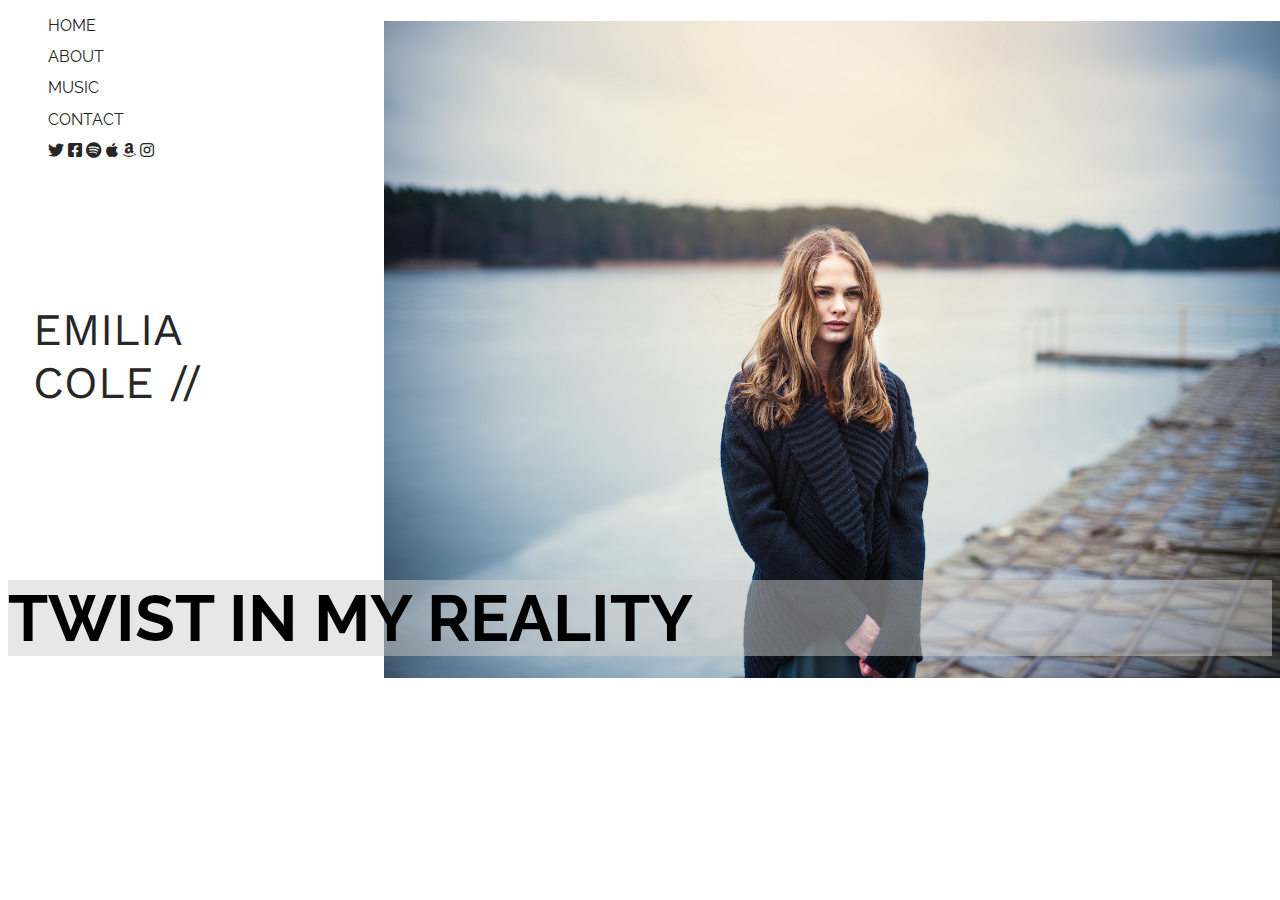
<file: source/index.html>
<!DOCTYPE html>
<html lang="en">
<head>
    <meta charset="UTF-8">
    <meta http-equiv="X-UA-Compatible" content="IE=edge">
    <meta name="viewport" content="width=device-width, initial-scale=1.0">
    <link rel="stylesheet" href="../estilos/stylesIndex.css">

    <link href="https://fonts.googleapis.com/css2?family=Raleway&display=400,700" rel="stylesheet">
    <link href="https://fonts.googleapis.com/css2?family=Work+Sans&display=400" rel="stylesheet">
    <link href="https://fonts.googleapis.com/css2?family=Open+Sans&display=400" rel="stylesheet">
    <link rel ="stylesheet" href="https://cdnjs.cloudflare.com/ajax/libs/font-awesome/5.15.2/css/all.min.css">

    <title>Emilia Cole</title>
</head>
<body class="cuerpoIndex">
    <ul  class="navBar">
        <li> <a href="index.html">HOME</a> </li>
        <li style="margin-top: 1%"> <a href="about.html">ABOUT</a> </li>
        <li style="margin-top: 1%"> <a href="music.html" >MUSIC</a> </li>
        <li style="margin-top: 1%"> <a href="contact.html" >CONTACT</a> </li>
        <li style="margin-top: 1%">
            <a href="">
                <i class="fab fa-twitter"></i>
            </a>
            <a href="">
                <i class="fab fa-facebook-square"></i>
            </a>
            <a href=" ">
                <i class="fab fa-spotify"></i>
            </a>
            <a href="">
                <i class="fab fa-apple"></i>
            </a>
            <a href="">
                <i class="fab fa-amazon"></i>
            </a>
            <a href="">
                <i class="fab fa-instagram"></i>
            </a>
        </li>
    </ul>

    <br><br><br><br><br>
    <h2 class="name">EMILIA <br> COLE //</h2>
    <br><br><br><br><br>
    <h1 class="title">TWIST IN MY REALITY</h1>
</body>
</html>
</file>
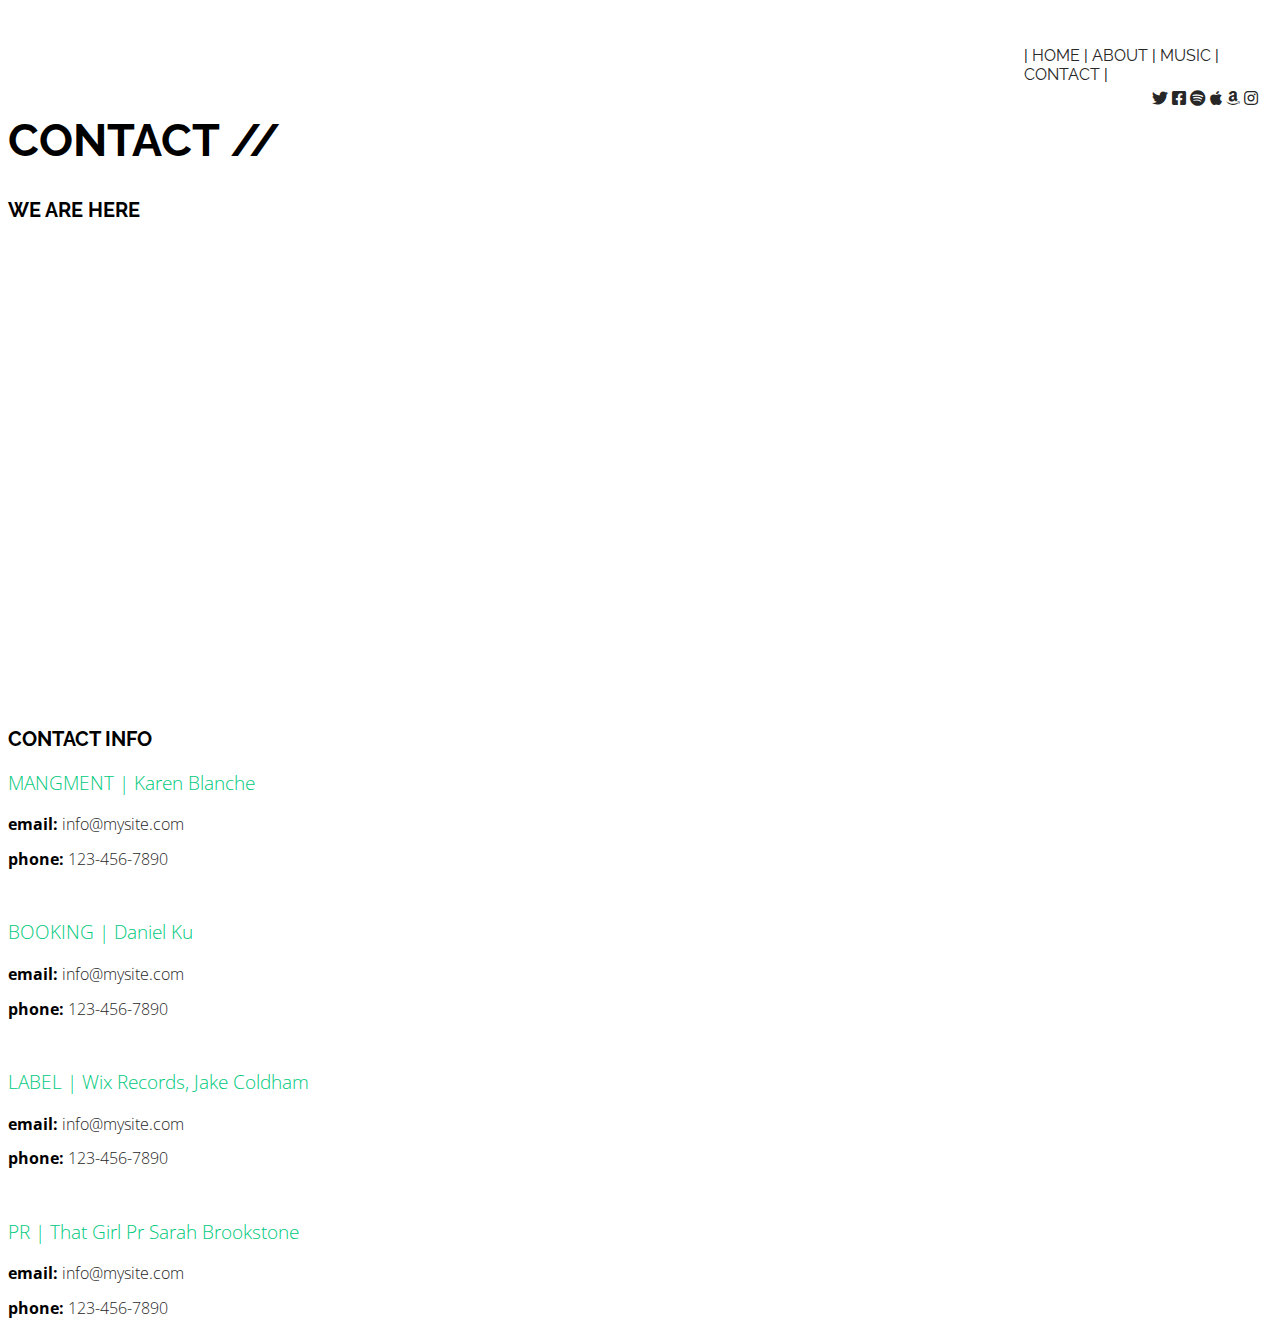
<file: source/contact.html>
<!DOCTYPE html>
<html lang="en">
<head>
    <meta charset="UTF-8">
    <meta http-equiv="X-UA-Compatible" content="IE=edge">
    <meta name="viewport" content="width=device-width, initial-scale=1.0">

    <link rel="stylesheet" href="../estilos/stylesContact.css">

    <link href="https://fonts.googleapis.com/css2?family=Raleway&display=400,700" rel="stylesheet">
    <link href="https://fonts.googleapis.com/css2?family=Work+Sans&display=400" rel="stylesheet">
    <link href="https://fonts.googleapis.com/css2?family=Open+Sans&display=400" rel="stylesheet">
    <link rel ="stylesheet" href="https://cdnjs.cloudflare.com/ajax/libs/font-awesome/5.15.2/css/all.min.css">

    <title>Emilia Cole Contact</title>
</head>
<body>
    <div class="navBar">
       | <a href="index.html">HOME</a>  | <a href="about.html">ABOUT</a> | <a href="music.html">MUSIC</a> | <a href="contact.html">CONTACT</a> |
    </div>
    <br>
    <div class="social">
        <a href="">
            <i class="fab fa-twitter"></i>
        </a>
        <a href="">
            <i class="fab fa-facebook-square"></i>
        </a>
        <a href=" ">
            <i class="fab fa-spotify"></i>
        </a>
        <a href="">
            <i class="fab fa-apple"></i>
        </a>
        <a href="">
            <i class="fab fa-amazon"></i>
        </a>
        <a href="">
            <i class="fab fa-instagram"></i>
        </a>
     </div>
     <h1 class="title">CONTACT //</h1>
     <h2 class="subtitle">WE ARE HERE</h2>
     <iframe src="https://www.google.com/maps/embed?pb=!1m18!1m12!1m3!1d317718.69319292053!2d-0.3817765050863085!3d51.528307984912544!2m3!1f0!2f0!3f0!3m2!1i1024!2i768!4f13.1!3m3!1m2!1s0x47d8a00baf21de75%3A0x52963a5addd52a99!2sLondres%2C%20Reino%20Unido!5e0!3m2!1ses-419!2sar!4v1629845032523!5m2!1ses-419!2sar" width="100%" height="450px" style="border:0;" allowfullscreen="" loading="lazy"></iframe>
     <br><br>
     <h2 class="subtitle">CONTACT INFO</h2>
     <h3 class="rol">MANGMENT | Karen Blanche</h3>
     <div class="info">
        <p style="font-weight: bold; display: inline;">email:</p>
        <a  href="mailto:info@mysite.com "> info@mysite.com </a>
     </div>
     <div class="info">
        <p style="font-weight: bold; display: inline;">phone:</p>
        <a href= "tel://123-456-7890 "> 123-456-7890 </a>
     </div>
     <br> <!-- Separando cosos -->
     <h3 class="rol">BOOKING | Daniel Ku</h3>
     <div class="info">
        <p style="font-weight: bold; display: inline;">email:</p>
        <a  href="mailto:info@mysite.com "> info@mysite.com </a>
     </div>
     <div class="info">
        <p style="font-weight: bold; display: inline;">phone:</p>
        <a href= "tel://123-456-7890 "> 123-456-7890 </a>
     </div>
     <br> <!-- Separando cosos -->
     <h3 class="rol">LABEL | Wix Records, Jake Coldham</h3>
     <div class="info">
        <p style="font-weight: bold; display: inline;">email:</p>
        <a  href="mailto:info@mysite.com "> info@mysite.com </a>
     </div>
     <div class="info">
        <p style="font-weight: bold; display: inline;">phone:</p>
        <a href= "tel://123-456-7890 "> 123-456-7890 </a>
     </div>
     <br> <!-- Separando cosos -->
     <h3 class="rol">PR | That Girl Pr Sarah Brookstone</h3>
     <div class="info">
        <p style="font-weight: bold; display: inline;">email:</p>
        <a  href="mailto:info@mysite.com "> info@mysite.com </a>
     </div>
     <div class="info">
        <p style="font-weight: bold; display: inline;">phone:</p>
        <a href= "tel://123-456-7890 "> 123-456-7890 </a>
     </div>
</body>
</html>
</file>
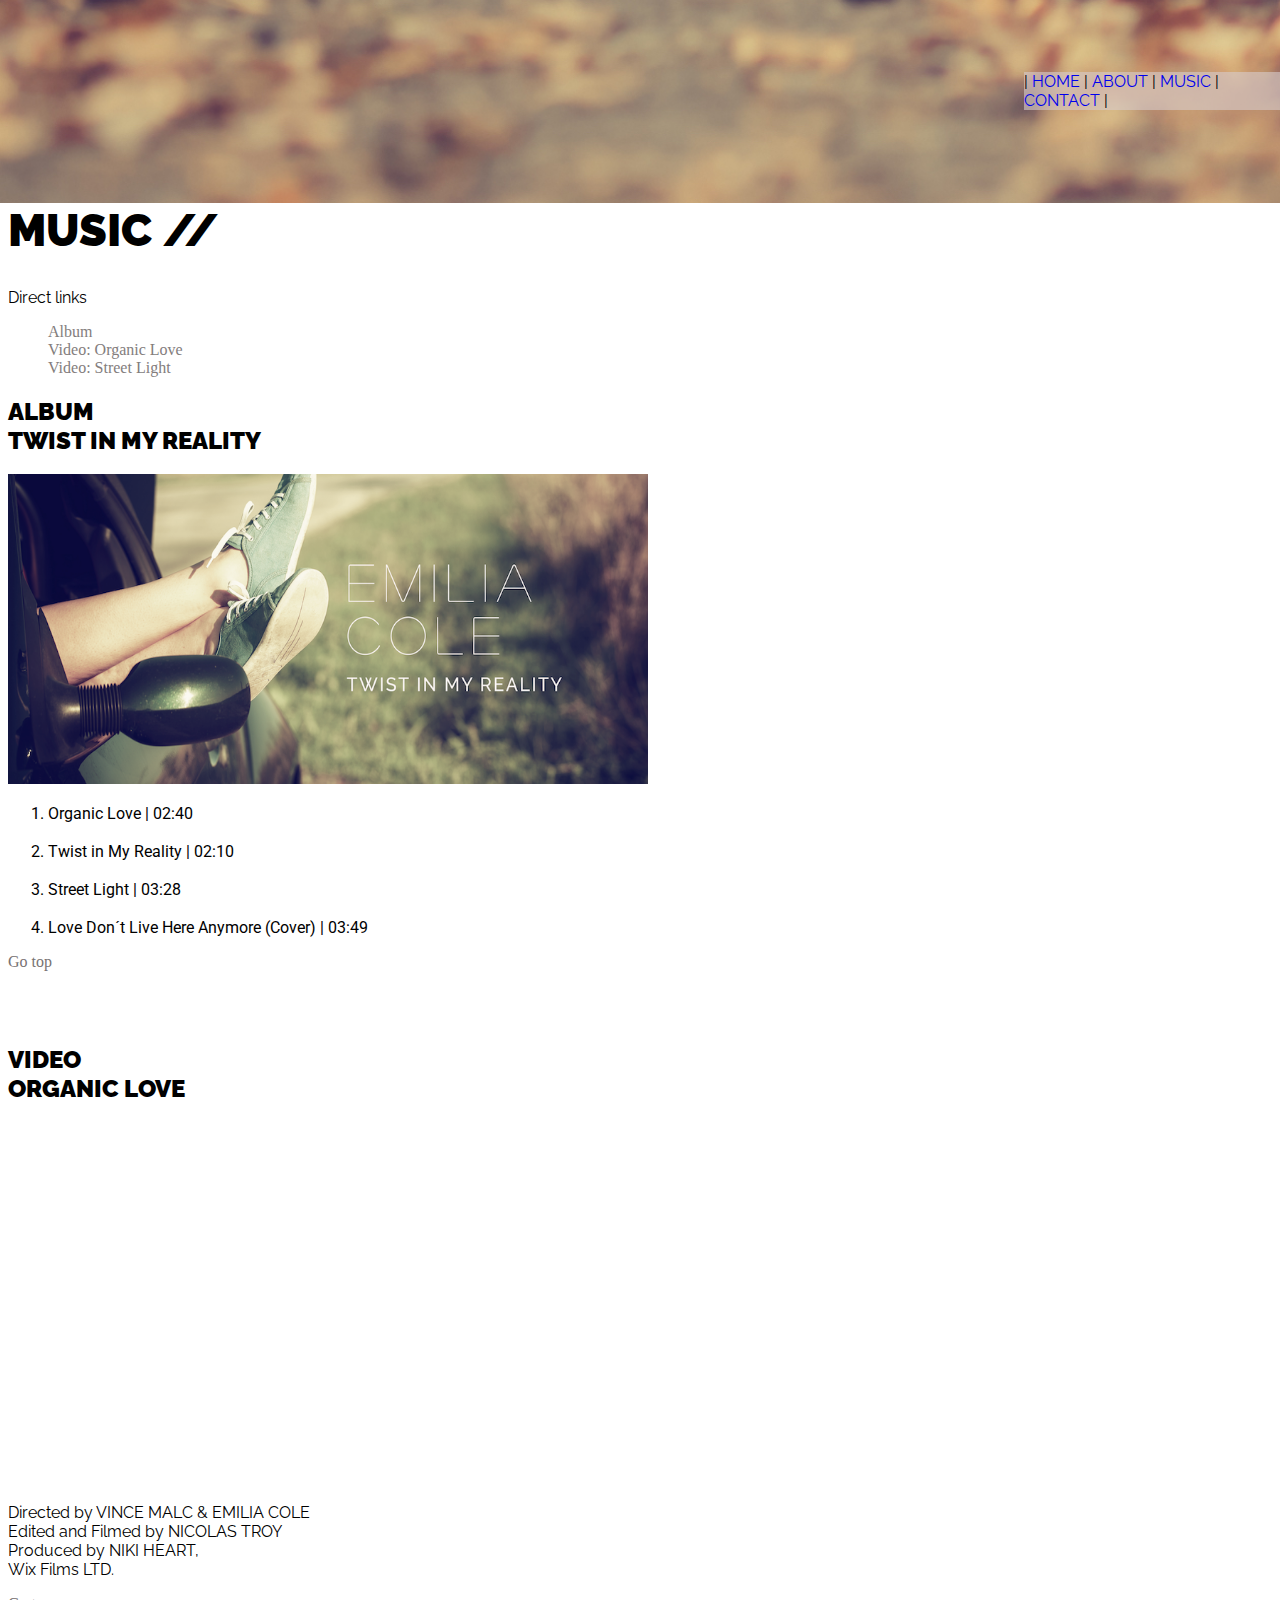
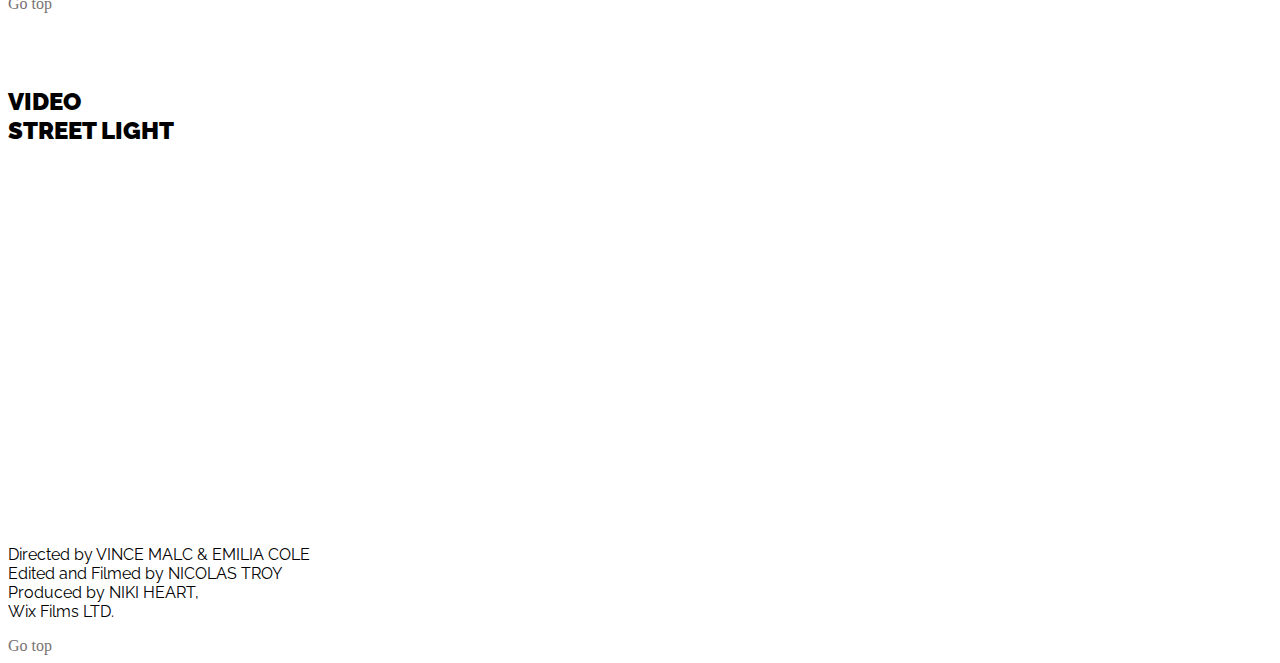
<file: source/music.html>
<!DOCTYPE html>
<html lang="en">
<head>
    <meta charset="UTF-8">
    <meta http-equiv="X-UA-Compatible" content="IE=edge">
    <meta name="viewport" content="width=device-width, initial-scale=1.0">

    <link rel="stylesheet" href="../estilos/stylesMusic.css">

    <link href="https://fonts.googleapis.com/css2?family=Raleway:wght@200&display=swap" rel="stylesheet">
    <link href="https://fonts.googleapis.com/css2?family=Roboto:wght@300&display=swap" rel="stylesheet">
    <link href="https://fonts.googleapis.com/css2?family=Raleway:wght@500&display=swap" rel="stylesheet">

    <title>Emilia Cole Music</title>
</head>
<body class="cuerpo">
    <div class="navBar">
        | <a href="index.html">HOME</a>  | <a href="about.html">ABOUT</a> | <a href="music.html">MUSIC</a> | <a href="contact.html">CONTACT</a> |
     </div>
     <br><br><br><br><br><br>
    <h1 class="titulo"><strong>MUSIC //</strong></h1>
    <p id="directlinks">Direct links</p>
    <ul>
        <a class="link" href="#player">Album</a>
        <br>
        <a class="link"href="#primervideo">Video: Organic Love</a>
        <br>
        <a class="link"href="#segundovideo">Video: Street Light</a>
    </ul>
    <h2 class="album"><strong>ALBUM <br>TWIST IN MY REALITY</strong></h2>
    <img class="portadaalbum" src="../img/play-list.png" alt="Portada del album">
    <ol type="01">
        <li id="player">Organic Love | 02:40</li>
        <br>
        <li>Twist in My Reality | 02:10</li>
        <br>
        <li>Street Light | 03:28</li>
        <br>
        <li>Love Don´t Live Here Anymore (Cover) | 03:49</li>
    </ol>
    <a class="top" href="http://127.0.0.1:5500/source/music.html">Go top</a>
    <br><br><br><br>
    <h2 class="video"><strong>VIDEO <br>ORGANIC LOVE</strong></h2>
    <iframe id="primervideo" src="https://player.vimeo.com/video/135166028?h=fdb0646ae5" width="640" height="360" frameborder="0" allow="autoplay; fullscreen; picture-in-picture" allowfullscreen></iframe>
    <p id="raleway">Directed by VINCE MALC & EMILIA COLE <br>Edited and Filmed by NICOLAS TROY <br>Produced by NIKI HEART,<br>Wix Films LTD.</p>
    <a class="top" href="http://127.0.0.1:5500/source/music.html">Go top</a>
    <br><br><br><br>
    <h2 class="video"><strong>VIDEO <br>STREET LIGHT</strong></h2>
    <iframe id="segundovideo" src="https://player.vimeo.com/video/134861419?h=24e3183108" width="640" height="360" frameborder="0" allow="autoplay; fullscreen; picture-in-picture" allowfullscreen></iframe>
    <p id="raleway">Directed by VINCE MALC & EMILIA COLE <br>Edited and Filmed by NICOLAS TROY <br>Produced by NIKI HEART,<br>Wix Films LTD.</p>
    <a class="top" href="http://127.0.0.1:5500/source/music.html">Go top</a>

</body>
</html>
</file>
<file: estilos/stylesIndex.css>
.title
{
    color: black;
    font-family: 'Raleway';
    background-color: #cfcfcf7e;
    font-weight: 700;
    font-size:65px;

}

.cuerpoIndex
{
    background-image: url(../img/home.jpg);
    background-size: 70%;
    background-repeat: no-repeat;
    background-position: right;
    
}

.name {
    color: #272727;
    font-family: 'Work Sans';
    font-weight: 400;
    font-size:45px;
    letter-spacing:15%;
    margin-left: 2%;
}

.navBar {
    font-weight: 400;
    font-family: 'Raleway';
    text-decoration: none;
    list-style: none;
}

a{
    text-decoration: none;
    color: #272727;
}
</file>
<file: estilos/stylesContact.css>
a{
    text-decoration: none;
    color: #272727;
}

.navBar {
    font-weight: 400;
    font-family: 'Raleway';
    margin-top: 3%;
    position: absolute;
    left: 80%;
}

.social{
    position: absolute;
    margin-top: 5%;
    left: 90%;
}

.title
{
    color: black;
    font-family: 'Raleway';
    font-weight: bold;
    font-size:45px;
    margin-top: 7%;

}

.subtitle{
    color: black;
    font-family: 'Raleway';
    font-size:20px;
    font-weight: bold;
}

.rol{
    font-family: 'Open sans';
    font-weight: 300;
    color: rgb(0, 201, 124);
}

.info {
    font-family: 'Open sans';
    font-weight: 300;
    margin-bottom: 1%;
}
</file>
<file: estilos/stylesMusic.css>
.titulo
{
    color: black;
    font-family: 'Raleway';
    font-weight:bolder;
    font-size:45px;
    margin-top: 7%;
}

.portadaalbum
{
    width: 640px;
    height: 310px;
}

a{
    text-decoration: none;
}

.navBar {
    font-weight: 400;
    font-family: 'Raleway';
    margin-top: 5%;
    position: absolute;
    left: 80%;
    background-color: rgba(216, 204, 204, 0.606);
}

.top{
    color: rgb(119, 114, 114);
} 

.cuerpo
{
    background-image: url(../img/music-top.jpg) ;
    background-size: 100%;
    background-repeat: no-repeat;
    background-position: top;
}

#directlinks{
    font-family: raleway;
}

.album{
    font-family: raleway;
}

ol{
    font-family: roboto;
}

.video{
    font-family: raleway;
}

p{
    font-family: raleway;
}

.link{
    color: rgb(131, 125, 125);
    list-style: none;
    text-decoration: none;
}
</file>
